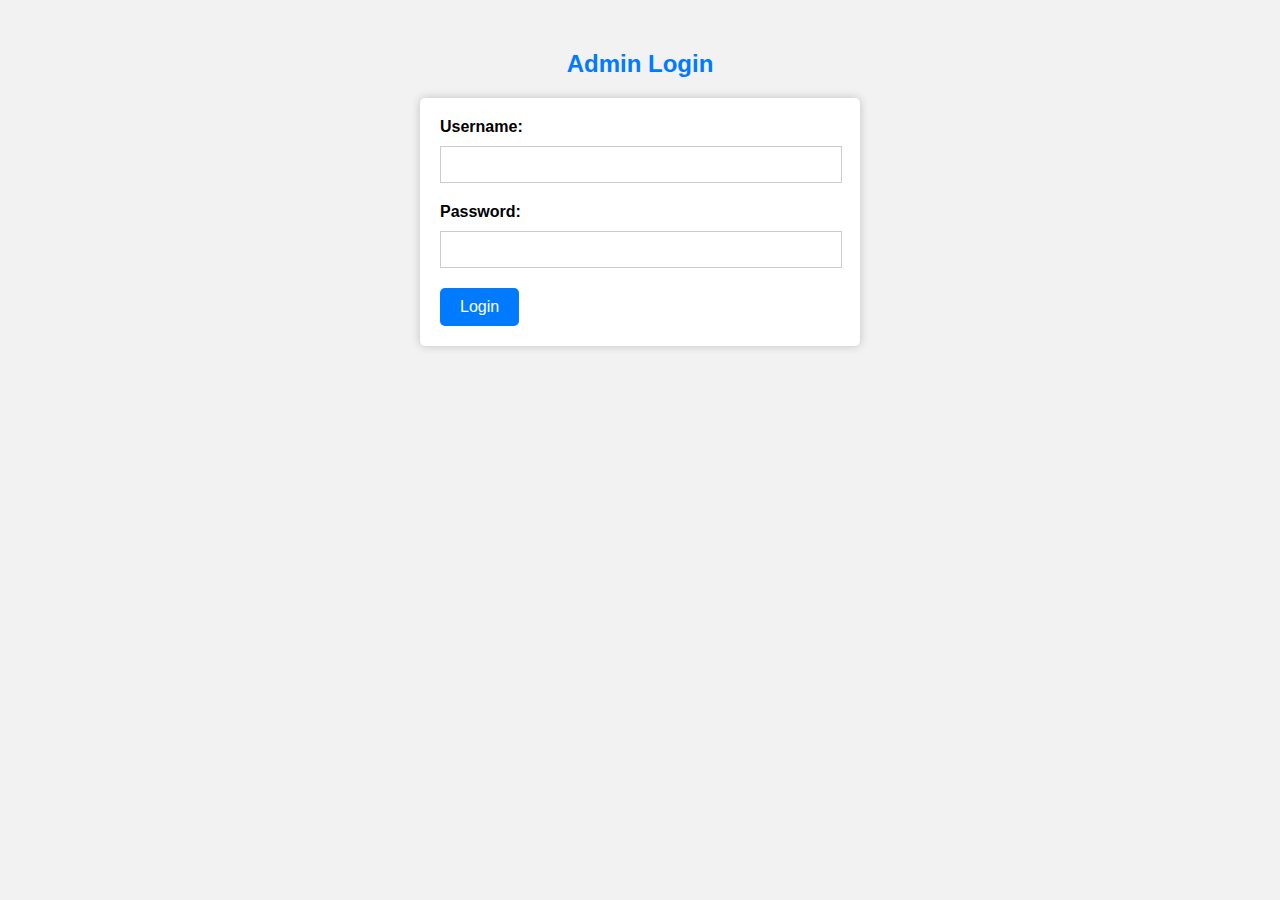
<file: project files/templates/admin_login.html>
<!DOCTYPE html>
<html>
<head>
    <title>Admin Login</title>
    <meta name="viewport" content="width=device-width, initial-scale=1.0">
    <style>
        body {
            font-family: Arial, sans-serif;
            background-color: #f2f2f2;
            margin: 0;
            padding: 0;
        }
        form{
          margin-right:20px;
        }
        h2 {
            text-align: center;
            margin-top: 50px;
            color: #007BFF;
        }
        .container {
            max-width: 400px;
            margin: 0 auto;
            background-color: #fff;
            padding: 20px;
            border-radius: 5px;
            box-shadow: 0 0 10px rgba(0, 0, 0, 0.2);
        }
        label {
            display: block;
            margin-bottom: 10px;
            font-weight: bold;
        }
        input[type="text"],
        input[type="password"] {
            width: 100%;
            padding: 10px;
            margin-bottom: 20px;
            border: 1px solid #ccc;
            border-radius: 5pmargin: right 20px;rgin-right:20px;
        }
        input[type="submit"] {
            background-color: #007BFF;
            color: #fff;
            padding: 10px 20px;
            border: none;
            border-radius: 5px;
            cursor: pointer;
            font-size: 16px;
        }
        input[type="submit"]:hover {
            background-color: #0056b3;
        }

        /* Media Query for Mobile Devices */
        @media screen and (max-width: 600px) {
            .container {
                padding: 10px;
            }
        }
    </style>
</head>
<body>
    <h2>Admin Login</h2>
    <div class="container">
        <form action="/admin_login" method="post">
            <label for="username">Username:</label>
            <input type="text" id="username" name="username" required>
            
            <label for="password">Password:</label>
            <input type="password" id="password" name="password" required>
            
            <input type="submit" value="Login">
        </form>
    </div>
</body>
</html>
</file>
